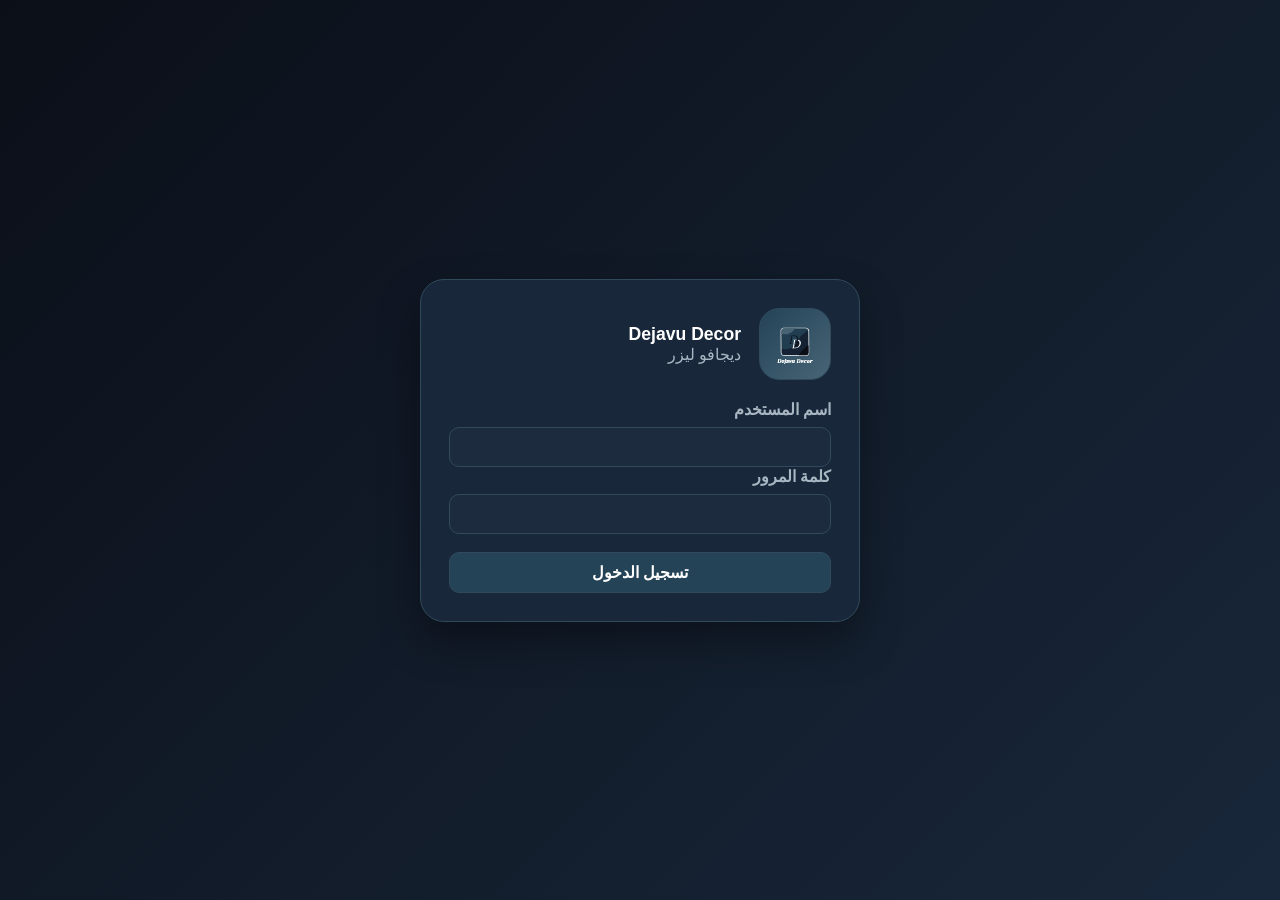
<file: index.html>
<!DOCTYPE html>
<html lang="ar" dir="rtl">
  <head>
    <meta charset="UTF-8" />
    <meta name="viewport" content="width=device-width, initial-scale=1.0" />
    <title>Dejavu Decor</title>
    <link rel="stylesheet" href="css/style_new.css" />
  </head>
  <body>
    <div id="loginScreen" class="login-screen">
      <div class="login-card">
        <div class="brand-block">
          <div class="brand-logo"><img src="dd2.svg" alt="
Dejavu Decor" /></div>
          <div>
            <h1>Dejavu Decor</h1>
            <p>ديجافو ليزر</p>
          </div>
        </div>
        <form id="loginForm" autocomplete="off">
          <div class="field">
            <label>اسم المستخدم</label>
            <input id="loginUsername" type="text" autocomplete="off" required />
          </div>
          <div class="field">
            <label>كلمة المرور</label>
            <input id="loginPassword" type="password" autocomplete="new-password" required />
          </div>
          <button type="submit" class="primary-btn large">تسجيل الدخول</button>
        </form>
      </div>
    </div>

    <div id="app" class="app hidden">
      <aside class="sidebar">
        <div class="sidebar-header">
          <div class="brand-row">
            <div class="brand-logo"><img src="dd2.svg" alt="
Dejavu Decor" /></div>
            <div>
              <h2>
Dejavu Decor</h2>
              <small>نظام إدارة ورشة الليزر</small>
            </div>
          </div>
        </div>

        <nav class="nav" id="navMenu">
          <button class="nav-btn active" data-view="dashboard">لوحة التحكم</button>
          <button class="nav-btn" data-view="workPrep">تجهيز الشغل</button>
          <button class="nav-btn" data-view="salesOrders">أوامر البيع</button>
          <button class="nav-btn" data-view="customers">العملاء</button>
          <button class="nav-btn" data-view="inventory">الخامات والمخزون</button>
          <button class="nav-btn" data-view="expenses">المصروفات</button>
          <button class="nav-btn" data-view="cashBank">الخزينة والبنك</button>
          <button class="nav-btn" data-view="decisions">القرارات الإدارية</button>
          <button class="nav-btn" data-view="reports">التقارير</button>
          <button class="nav-btn" data-view="users">المستخدمين والصلاحيات</button>
          <button class="nav-btn" data-view="settings">الإعدادات</button>
          <button class="nav-btn" data-view="audit">سجل النشاط</button>
        </nav>
      </aside>

      <main class="main-area">
        <header class="topbar">
          <div>
            <div class="page-label">
Dejavu Decor</div>
            <h1>نظام إدارة وتشغيل ورشة ديجافو ليزر</h1>
          </div>
          <div class="topbar-actions">
            <div class="user-pill" id="currentUserBadge">مدير النظام</div>
            <button id="themeToggle" class="secondary-btn small" type="button" aria-label="تغيير المظهر">الوضع العادي</button>
            <button id="logoutBtn" class="secondary-btn small">تسجيل الخروج</button>
          </div>
        </header>

        <section id="dashboardView" class="view active">
          <div class="dashboard-heading">
            <div><span class="eyebrow">ملخص التشغيل</span><h2>نظرة سريعة على الورشة</h2></div>
            <span class="dashboard-date" id="dashboardDate"></span>
          </div>
          <div id="dashboardKpis" class="kpi-grid"></div>
          <div class="dashboard-section-title"><h3>آخر 10 عمليات</h3><span>تتحدث تلقائيًا مع كل عملية حفظ</span></div>
          <div class="panel recent-activity-panel"><div id="dashboardRecentActivity" class="recent-activity-grid"></div></div>
          <div class="dashboard-section-title"><h3>التحليل والمتابعة</h3><span>مؤشرات مرئية من بيانات الورشة الفعلية</span></div>
          <div id="dashboardAnalysis" class="analysis-grid"></div>
          <div class="charts-grid">
            <div class="chart-box"><h3>المبيعات الشهرية</h3><div id="monthlySalesChart" class="bars"></div></div>
            <div class="chart-box"><h3>الأرباح الشهرية</h3><div id="monthlyProfitChart" class="bars"></div></div>
            <div class="chart-box"><h3>المصروفات حسب النوع</h3><div id="expenseByTypeChart" class="bars"></div></div>
            <div class="chart-box"><h3>حالة أوامر الشغل</h3><div id="workStatusChart" class="bars"></div></div>
            <div class="chart-box"><h3>استهلاك الخامات</h3><div id="materialUsageChart" class="bars"></div></div>
            <div class="chart-box"><h3>الشغل حسب العميل</h3><div id="customerSalesChart" class="bars"></div></div>
          </div>
          <div class="dashboard-section-title"><h3>التقرير الشهري</h3><span>اختر الشهر لمراجعة الأداء المالي</span></div>
          <div class="panel monthly-report-panel">
            <div class="monthly-toolbar"><label for="dashboardMonth">الشهر</label><select id="dashboardMonth"></select></div>
            <div id="dashboardMonthlySummary" class="monthly-summary-grid"></div>
          </div>
        </section>

        <section id="workPrepView" class="view">
          <div class="two-column">
            <div class="panel">
              <div class="panel-head"><h3>أوامر البيع</h3></div>
              <div id="salesQueueList" class="stack-list"></div>
            </div>
            <div class="panel">
              <div class="panel-head"><h3>تجهيز الشغل</h3></div>
              <div id="workPrepDetail"></div>
            </div>
          </div>
          <div class="panel archive-panel">
            <div class="panel-head"><h3>سجل أوامر الشغل المكتملة</h3><span class="muted-label">للمعلومية والرجوع للبيانات</span></div>
            <div id="completedWorkOrdersTable" class="table-wrap"></div>
          </div>
        </section>

        <section id="salesOrdersView" class="view">
          <div class="panel">
            <div class="panel-head"><h3>إضافة أمر بيع جديد</h3></div>
            <form id="salesOrderForm" class="multi-grid">
              <div class="field"><label>رقم الطلب</label><input id="salesOrderNumber" type="text" required /></div>
              <div class="field"><label>تاريخ الطلب</label><input id="salesOrderDate" type="date" required /></div>
              <div class="field"><label>العميل</label><input id="salesOrderCustomer" type="text" required /></div>
              <div class="field"><label>رقم الهاتف</label><input id="salesOrderPhone" type="text" /></div>
              <div class="field wide"><label>وصف الشغل</label><input id="salesOrderDescription" type="text" required /></div>
              <div class="field wide"><label>مسار التسعير</label><select id="salesOrderType"><option value="ليزر">ليزر</option><option value="3D">3D Printing</option></select><small class="field-hint">اختار نوع الشغل الأول عشان تظهر بيانات التسعير المناسبة.</small></div>
              <div id="laserPricingFields" class="form-subsection wide">
                <div class="field"><label>الخامة</label><select id="salesOrderMaterial"></select></div>
                <div class="field"><label>طول التشغيل (سم)</label><input id="salesOrderCutLength" type="number" min="0" step="0.01" /></div>
                <div class="field"><label>عرض التشغيل (سم)</label><input id="salesOrderCutWidth" type="number" min="0" step="0.01" /></div>
                <div class="field"><label>دقائق تشغيل الليزر للقطعة</label><input id="salesOrderLaserMinutes" type="number" min="0" step="0.01" value="0" /></div>
                <div class="field"><label>سعر الوحدة المحسوب تلقائيًا</label><input id="salesOrderUnitPrice" class="fixed-price-input" type="number" min="0" step="0.01" value="0" readonly /></div>
                <div class="field"><label>سعر ساعة الليزر من ملف التسعير</label><output id="salesOrderLaserHourlyRate" class="fixed-price">200 ج.م / ساعة</output></div>
                <div class="field"><label>هامش الربح من ملف التسعير</label><output id="salesOrderLaserProfitMargin" class="fixed-price">30%</output></div>
              </div>
              <div id="printing3dPricingFields" class="form-subsection wide hidden">
                <div class="field"><label>وزن القطعة (جرام)</label><input id="salesOrderPrintWeight" type="number" min="0" step="0.01" value="0" /></div>
                <div class="field"><label>نوع خامة الطباعة</label><select id="salesOrderPrintMaterialType"><option value="PLA">PLA</option><option value="ABS">ABS</option><option value="PETG">PETG</option><option value="TPU">TPU</option><option value="Resin">Resin</option><option value="أخرى">أخرى</option></select></div>
                <div class="field"><label>لون خامة الطباعة</label><input id="salesOrderPrintMaterialColor" type="text" placeholder="أسود، أبيض..." /></div>
                <div class="field"><label>ساعات الطباعة</label><input id="salesOrderPrintHours" type="number" min="0" step="0.01" value="0" /></div>
                <div class="field"><label>سعر الجرام من ملف التسعير</label><output id="salesOrderPricePerGram" class="fixed-price">2.5 ج.م / جرام</output></div>
                <div class="field"><label>سعر ساعة الطباعة من ملف التسعير</label><output id="salesOrderPrintHourlyRate" class="fixed-price">50 ج.م / ساعة</output></div>
                <div class="field"><label>تجهيز / تصميم</label><input id="salesOrderSetupFee" type="number" min="0" step="0.01" value="0" /></div>
                <div class="field"><label>إجمالي التسعير التلقائي</label><output id="salesOrderCalculatedPrice" class="calculated-price">0 ج.م</output></div>
              </div>
              <div class="field"><label>الكمية</label><input id="salesOrderQuantity" type="number" min="1" value="1" required /></div>
              <div class="field"><label>الخصم</label><input id="salesOrderDiscount" type="number" min="0" step="0.01" value="0" /></div>
              <div class="field"><label>العربون</label><input id="salesOrderDeposit" type="number" min="0" step="0.01" value="0" /></div>
              <div class="field"><label>حساب العربون</label><select id="salesOrderDepositAccount"><option value="خزينة">خزينة</option><option value="بنك">بنك</option></select></div>
              <div class="field"><label>تاريخ التسليم</label><input id="salesOrderDeliveryDate" type="date" required /></div>
              <div class="field"><label>الأولوية</label><select id="salesOrderPriority"><option value="عادية">عادية</option><option value="مستعجلة">مستعجلة</option><option value="عالية">عالية</option></select></div>
              <div class="field"><label>الحالة</label><select id="salesOrderStatus"><option value="مسودة">مسودة</option><option value="عرض سعر">عرض سعر</option><option value="مؤكد">مؤكد</option><option value="قيد التجهيز">قيد التجهيز</option><option value="قيد التنفيذ">قيد التنفيذ</option><option value="جاهز">جاهز</option><option value="تم التسليم">تم التسليم</option><option value="مكتمل">مكتمل</option><option value="ملغي">ملغي</option></select></div>
              <div class="field wide"><label>ملاحظات</label><textarea id="salesOrderNotes" rows="3"></textarea></div>
              <div class="field wide actions-row"><button type="submit" class="primary-btn">حفظ أمر البيع</button></div>
            </form>
          </div>

          <div class="panel">
            <div class="panel-head"><h3>أوامر البيع</h3></div>
            <div id="salesOrdersTable" class="table-wrap"></div>
          </div>
        </section>

        <section id="customersView" class="view">
          <div class="panel">
            <div class="panel-head"><h3>إضافة عميل جديد</h3></div>
            <form id="customerForm" class="multi-grid">
              <div class="field"><label>اسم العميل</label><input id="customerName" type="text" required /></div>
              <div class="field"><label>الهاتف</label><input id="customerPhone" type="text" /></div>
              <div class="field"><label>البريد</label><input id="customerEmail" type="email" /></div>
              <div class="field"><label>العنوان</label><input id="customerAddress" type="text" /></div>
              <div class="field"><label>النشاط</label><input id="customerActivity" type="text" /></div>
              <div class="field"><label>الحالة</label><select id="customerStatus"><option value="نشط">نشط</option><option value="مميز">مميز</option><option value="معلق">معلق</option></select></div>
              <div class="field wide actions-row"><button type="submit" class="primary-btn">حفظ العميل</button></div>
            </form>
          </div>
          <div class="panel"><div class="panel-head"><h3>قاعدة العملاء</h3></div><div id="customersTable" class="table-wrap"></div></div>
        </section>

        <section id="inventoryView" class="view">
          <div class="panel">
            <div class="panel-head"><h3>إضافة خامة جديدة</h3></div>
            <form id="materialForm" class="multi-grid">
              <div class="field"><label>اسم الخامة</label><input id="materialName" type="text" required /></div>
              <div class="field"><label>النوع</label><input id="materialType" type="text" value="لوح" /></div>
              <div class="field"><label>اللون</label><input id="materialColor" type="text" placeholder="شفاف، أسود..." /></div>
              <div class="field"><label>السمك (مم)</label><input id="materialThickness" type="number" min="0" step="0.01" /></div>
              <div class="field"><label>طول اللوح (سم)</label><input id="materialLength" type="number" min="0" step="0.01" required /></div>
              <div class="field"><label>عرض اللوح (سم)</label><input id="materialWidth" type="number" min="0" step="0.01" required /></div>
              <div class="field"><label>الوحدة</label><input id="materialUnit" type="text" value="لوح" /></div>
              <div class="field"><label>الكمية</label><input id="materialQuantity" type="number" min="0" value="0" /></div>
              <div class="field"><label>تكلفة الوحدة</label><input id="materialUnitCost" type="number" min="0" step="0.01" value="0" /></div>
              <div class="field"><label>الحد الأدنى</label><input id="materialMinStock" type="number" min="0" value="0" /></div>
              <div class="field"><label>المورد</label><input id="materialSupplier" type="text" /></div>
              <div class="field"><label>مكان التخزين</label><input id="materialStorage" type="text" /></div>
              <div class="field wide"><label>ملاحظات</label><textarea id="materialNotes" rows="2"></textarea></div>
              <div class="field wide actions-row"><button type="submit" class="primary-btn">حفظ الخامة</button></div>
            </form>
          </div>
          <div class="panel"><div class="panel-head"><h3>المخزون الحالي</h3></div><div id="materialsTable" class="table-wrap"></div></div>
        </section>

        <section id="expensesView" class="view">
          <div class="panel">
            <div class="panel-head"><h3>إضافة مصروف جديد</h3></div>
            <form id="expenseForm" class="multi-grid">
              <div class="field"><label>التاريخ</label><input id="expenseDate" type="date" required /></div>
              <div class="field"><label>نوع المصروف</label><select id="expenseType"><option value="خامات">خامات</option><option value="إيجار">إيجار</option><option value="كهرباء">كهرباء</option><option value="صيانة">صيانة</option><option value="رواتب">رواتب</option><option value="نقل">نقل</option><option value="تسويق">تسويق</option><option value="أدوات">أدوات</option><option value="معدات">معدات</option><option value="خدمات">خدمات</option><option value="أخرى">أخرى</option></select></div>
              <div class="field"><label>الوصف</label><input id="expenseDescription" type="text" required /></div>
              <div class="field"><label>المبلغ</label><input id="expenseAmount" type="number" min="0" step="0.01" value="0" required /></div>
              <div class="field"><label>طريقة الدفع</label><select id="expensePaymentMethod"><option value="نقدي">نقدي</option><option value="تحويل بنكي">تحويل بنكي</option><option value="شيك">شيك</option></select></div>
              <div class="field"><label>الخزينة/البنك</label><select id="expenseAccount"><option value="خزينة">خزينة</option><option value="بنك">بنك</option></select></div>
              <div class="field"><label>المورد</label><input id="expenseSupplier" type="text" /></div>
              <div class="field"><label>أمر الشغل المرتبط</label><input id="expenseWorkOrder" type="text" /></div>
              <div class="field wide"><label>ملاحظات</label><textarea id="expenseNotes" rows="2"></textarea></div>
              <div class="field wide actions-row"><button type="submit" class="primary-btn">حفظ المصروف</button></div>
            </form>
          </div>
          <div class="panel"><div class="panel-head"><h3>سجل المصروفات</h3></div><div id="expensesTable" class="table-wrap"></div></div>
        </section>

        <section id="cashBankView" class="view">
          <div class="two-column">
            <div class="panel">
              <div class="panel-head"><h3>إضافة حركة خزينة</h3></div>
              <form id="cashForm" class="multi-grid compact">
                <div class="field"><label>التاريخ</label><input id="cashDate" type="date" required /></div>
                <div class="field"><label>النوع</label><select id="cashType"><option value="دخل">دخل</option><option value="مصروف">مصروف</option></select></div>
                <div class="field"><label>الوصف</label><input id="cashDescription" type="text" required /></div>
                <div class="field"><label>المبلغ</label><input id="cashAmount" type="number" min="0" step="0.01" value="0" required /></div>
                <div class="field wide"><label>تحصيل أمر بيع (اختياري)</label><select id="cashSalesOrder"><option value="">حركة عامة</option></select></div>
                <div class="field wide actions-row"><button type="submit" class="primary-btn">حفظ حركة الخزينة</button></div>
              </form>
            </div>
            <div class="panel">
              <div class="panel-head"><h3>إضافة حركة بنك</h3></div>
              <form id="bankForm" class="multi-grid compact">
                <div class="field"><label>التاريخ</label><input id="bankDate" type="date" required /></div>
                <div class="field"><label>النوع</label><select id="bankType"><option value="دخل">دخل</option><option value="مصروف">مصروف</option></select></div>
                <div class="field"><label>الوصف</label><input id="bankDescription" type="text" required /></div>
                <div class="field"><label>المبلغ</label><input id="bankAmount" type="number" min="0" step="0.01" value="0" required /></div>
                <div class="field wide"><label>تحصيل أمر بيع (اختياري)</label><select id="bankSalesOrder"><option value="">حركة عامة</option></select></div>
                <div class="field wide actions-row"><button type="submit" class="primary-btn">حفظ حركة البنك</button></div>
              </form>
            </div>
          </div>
          <div class="summary-grid" id="cashBankSummary"></div>
          <div class="panel"><div class="panel-head"><h3>الحركات الأخيرة</h3></div><div id="cashBankTransactions" class="table-wrap"></div></div>
        </section>

        <section id="decisionsView" class="view">
          <div class="panel"><div class="panel-head"><h3>إضافة قرار إداري</h3></div><form id="decisionForm" class="multi-grid"><div class="field"><label>التاريخ</label><input id="decisionDate" type="date" required /></div><div class="field"><label>القرار</label><input id="decisionTitle" type="text" required /></div><div class="field"><label>السبب</label><input id="decisionReason" type="text" /></div><div class="field"><label>الحالة</label><select id="decisionStatus"><option value="موافق">موافق</option><option value="قيد التنفيذ">قيد التنفيذ</option><option value="مكتمل">مكتمل</option></select></div><div class="field wide"><label>ملاحظات</label><textarea id="decisionNotes" rows="2"></textarea></div><div class="field wide actions-row"><button type="submit" class="primary-btn">حفظ القرار</button></div></form></div>
          <div class="panel"><div class="panel-head"><h3>سجل القرارات</h3></div><div id="decisionsTable" class="table-wrap"></div></div>
        </section>

        <section id="reportsView" class="view">
          <div class="panel">
            <div class="panel-head"><h3>التقارير</h3></div>
            <div class="report-actions"><button class="primary-btn" data-report="csv">تصدير CSV</button><button class="secondary-btn" data-report="print">طباعة</button></div>
            <div id="reportsSummary" class="summary-grid"></div>
          </div>
        </section>

        <section id="usersView" class="view">
          <div class="panel"><div class="panel-head"><h3>إضافة مستخدم جديد</h3></div><form id="userForm" class="multi-grid"><div class="field"><label>اسم المستخدم</label><input id="userUsername" type="text" required /></div><div class="field"><label>الاسم</label><input id="userName" type="text" required /></div><div class="field"><label>كلمة المرور</label><input id="userPassword" type="password" required /></div><div class="field"><label>الدور</label><select id="userRole"><option value="Admin">Admin</option><option value="Manager">Manager</option><option value="Production Operator">Production Operator</option><option value="Accountant">Accountant</option><option value="Viewer">Viewer</option></select></div><div class="field wide actions-row"><button type="submit" class="primary-btn">حفظ المستخدم</button></div></form></div>
          <div class="panel"><div class="panel-head"><h3>قائمة المستخدمين</h3></div><div id="usersTable" class="table-wrap"></div></div>
        </section>

        <section id="settingsView" class="view">
          <div class="panel">
            <div class="panel-head"><h3>الإعدادات</h3></div>
            <form id="settingsForm" class="multi-grid">
              <div class="field"><label>اسم الشركة</label><input id="settingsCompanyName" type="text" /></div>
              <div class="field"><label>العملة</label><input id="settingsCurrency" type="text" value="EGP" /></div>
              <div class="field"><label>تنسيق التاريخ</label><input id="settingsDateFormat" type="text" value="DD/MM/YYYY" /></div>
              <div class="field wide actions-row"><button type="submit" class="primary-btn">حفظ الإعدادات</button></div>
            </form>
          </div>
        </section>

        <section id="auditView" class="view">
          <div class="panel"><div class="panel-head"><h3>سجل النشاط</h3></div><div id="auditTable" class="table-wrap"></div></div>
        </section>
      </main>
    </div>

    <script src="data/pricing-config.js"></script>
    <script src="js/app_new.js"></script>
  </body>
</html>
</file>
<file: css/style_new.css>
:root {
  --bg: #0b0f18;
  --bg-2: #18273a;
  --surface: #0f1724;
  --panel: #18273a;
  --panel-2: #1f2f3f;
  --primary: #244357;
  --primary-soft: #486577;
  --text: #ffffff;
  --muted: #a8b7c2;
  --border: #304a5b;
  --success: #36b37e;
  --warning: #f2c94c;
  --danger: #eb5757;
  --shadow: rgba(0,0,0,0.25);
}

body.light-theme {
  --bg: #eef3f6;
  --bg-2: #dfe9ee;
  --surface: #ffffff;
  --panel: #ffffff;
  --panel-2: #edf3f6;
  --primary: #2d586e;
  --primary-soft: #648596;
  --text: #17232d;
  --muted: #61717c;
  --border: #c5d4dc;
  --shadow: rgba(37, 61, 73, 0.12);
}

* { box-sizing: border-box; }
html { scroll-behavior: smooth; }
body {
  margin: 0;
  font-family: Tahoma, Arial, sans-serif;
  background: var(--bg);
  color: var(--text);
}
button, input, select, textarea { font: inherit; }
button { cursor: pointer; }
.hidden { display: none !important; }
.app { min-height: 100vh; display: grid; grid-template-columns: 280px 1fr; }
.sidebar {
  background: var(--panel);
  border-left: 1px solid var(--border);
  padding: 20px 16px;
  position: sticky;
  top: 0;
  height: 100vh;
}
.sidebar-header { padding-bottom: 18px; border-bottom: 1px solid var(--border); margin-bottom: 16px; }
.brand-row { display: flex; align-items: center; gap: 12px; }
.brand-logo {
  width: 54px; height: 54px; border-radius: 16px;
  background: linear-gradient(135deg, var(--primary), var(--primary-soft));
  border: 1px solid var(--border);
  display: flex; align-items: center; justify-content: center;
  font-weight: 700; font-size: 1.2rem;
  overflow: hidden;
}
.brand-logo img { width: 100%; height: 100%; object-fit: cover; display: block; }
.login-card .brand-logo { width: 72px; height: 72px; border-radius: 20px; flex: 0 0 auto; }
.brand-row h2, .brand-block h1 { margin: 0; font-size: 1.1rem; }
.brand-row small, .brand-block p { color: var(--muted); margin: 0; }
.nav { display: flex; flex-direction: column; gap: 8px; }
.nav-btn, .primary-btn, .secondary-btn {
  border: 1px solid var(--border); border-radius: 10px; padding: 10px 14px; font-weight: 600; transition: 0.2s ease;
}
.nav-btn { background: transparent; color: var(--text); text-align: right; }
.nav-btn.active { background: var(--primary); border-color: var(--primary-soft); }
.nav-btn:hover, .primary-btn:hover, .secondary-btn:hover { transform: translateY(-1px); }
.primary-btn { background: var(--primary); color: var(--text); }
.primary-btn:disabled, .secondary-btn:disabled { opacity: 0.45; cursor: not-allowed; transform: none; }
.secondary-btn { background: var(--panel-2); color: var(--text); }
.primary-btn.large { width: 100%; }
.login-card .primary-btn.large { margin-top: 18px; }
.small { padding: 8px 10px; }
.main-area { padding: 24px; }
.topbar {
  background: var(--panel); border: 1px solid var(--border); border-radius: 20px; padding: 16px 20px;
  margin-bottom: 22px; display: flex; align-items: center; justify-content: space-between; gap: 16px;
  box-shadow: 0 10px 20px var(--shadow);
}
.page-label { font-size: 0.85rem; color: var(--muted); margin-bottom: 4px; }
.topbar h1 { margin: 0; font-size: 1.7rem; }
.topbar-actions { display: flex; align-items: center; gap: 12px; }
.user-pill { background: var(--surface); border: 1px solid var(--border); border-radius: 999px; padding: 8px 12px; color: var(--muted); }
.view { display: none; }
.view.active { display: block; }
input, select, textarea { width: 100%; background: rgba(255,255,255,0.02); border: 1px solid var(--border); border-radius: 10px; padding: 10px 12px; color: var(--text); }
body.light-theme input, body.light-theme select, body.light-theme textarea { background: #ffffff; }
input::placeholder, textarea::placeholder { color: var(--muted); }
.panel {
  background: var(--panel); border: 1px solid var(--border); border-radius: 18px; padding: 18px; margin-bottom: 20px;
  box-shadow: 0 8px 22px var(--shadow);
}
.panel-head { display: flex; align-items: center; justify-content: space-between; gap: 12px; margin-bottom: 16px; }
.panel-head h3 { margin: 0; font-size: 1.1rem; }
.two-column { display: grid; grid-template-columns: 1fr 1.3fr; gap: 20px; }
.multi-grid { display: grid; grid-template-columns: repeat(2, minmax(200px, 1fr)); gap: 16px; }
.multi-grid.compact { grid-template-columns: repeat(2, minmax(160px, 1fr)); }
.field { display: flex; flex-direction: column; gap: 8px; }
.field label { color: var(--muted); font-weight: 600; }
.field-hint { color: var(--muted); font-size: 0.78rem; }
.form-subsection { display: grid; grid-template-columns: repeat(4, minmax(160px, 1fr)); gap: 16px; padding: 16px; border: 1px solid var(--border); border-radius: 14px; background: rgba(255,255,255,0.025); }
.calculated-price { display: flex; align-items: center; min-height: 43px; padding: 10px 12px; border: 1px solid var(--success); border-radius: 10px; color: var(--success); font-weight: 700; }
.fixed-price { display: flex; align-items: center; min-height: 43px; padding: 10px 12px; border: 1px solid var(--primary-soft); border-radius: 10px; color: var(--text); font-weight: 700; background: rgba(72,101,119,0.12); }
.fixed-price-input { border-color: var(--success); background: rgba(54,179,126,0.1); font-weight: 700; cursor: not-allowed; }
.work-type-badge { display: inline-flex; padding: 7px 12px; margin: 4px 0 12px; border-radius: 8px; font-weight: 700; border: 1px solid var(--border); }
.work-type-badge.laser { color: var(--warning); background: rgba(242,201,76,0.12); }
.work-type-badge.printing3d { color: var(--success); background: rgba(54,179,126,0.12); }
.wide { grid-column: 1 / -1; }
.actions-row { display: flex; justify-content: flex-start; align-items: center; }
.dashboard-heading { display:flex; align-items:flex-end; justify-content:space-between; gap:16px; margin: 4px 0 18px; }
.dashboard-heading h2 { margin:4px 0 0; font-size:1.5rem; }
.eyebrow { color:var(--primary-soft); font-size:0.78rem; font-weight:700; letter-spacing:0.04em; }
.dashboard-date { color:var(--muted); font-size:0.9rem; }
.dashboard-section-title { display:flex; align-items:center; justify-content:space-between; gap:12px; margin: 28px 0 14px; }
.dashboard-section-title h3 { margin:0; font-size:1.05rem; }
.dashboard-section-title span { color:var(--muted); font-size:0.82rem; }
.recent-activity-panel { padding:14px; }
.recent-activity-grid { display:grid; grid-template-columns:repeat(5, minmax(180px, 1fr)); gap:10px; }
.recent-activity-item { display:flex; align-items:flex-start; gap:10px; min-height:64px; padding:12px; border:1px solid var(--border); border-radius:12px; background:rgba(255,255,255,0.025); }
.recent-activity-item strong, .recent-activity-item small { display:block; }
.recent-activity-item strong { font-size:0.85rem; }
.recent-activity-item small { color:var(--muted); margin-top:5px; font-size:0.72rem; }
.activity-dot { width:9px; height:9px; flex:0 0 auto; margin-top:5px; border-radius:50%; background:var(--primary-soft); box-shadow:0 0 0 4px rgba(72,101,119,0.16); }
.analysis-grid { display:grid; grid-template-columns:repeat(4, minmax(190px, 1fr)); gap:14px; margin-bottom:20px; }
.analysis-card { display:flex; align-items:center; gap:14px; min-height:116px; background:var(--panel); border:1px solid var(--border); border-radius:18px; padding:16px; box-shadow:0 8px 20px var(--shadow); }
.analysis-card h4 { margin:0 0 7px; font-size:0.9rem; }
.analysis-card p { margin:0; color:var(--muted); font-size:0.75rem; }
.analysis-ring { --progress:0%; width:70px; height:70px; flex:0 0 auto; display:grid; place-items:center; border-radius:50%; background:conic-gradient(var(--primary-soft) var(--progress), var(--border) 0); position:relative; }
.analysis-ring::after { content:""; position:absolute; inset:8px; border-radius:50%; background:var(--panel); }
.analysis-ring span { position:relative; z-index:1; font-size:0.9rem; font-weight:700; }
.analysis-ring.success { background:conic-gradient(var(--success) var(--progress), var(--border) 0); }
.analysis-ring.warning { background:conic-gradient(var(--warning) var(--progress), var(--border) 0); }
.analysis-ring.info { background:conic-gradient(var(--primary) var(--progress), var(--border) 0); }
.monthly-report-panel { display:flex; flex-direction:column; gap:18px; }
.monthly-toolbar { display:flex; align-items:center; gap:12px; max-width:320px; }
.monthly-toolbar label { color:var(--muted); font-weight:700; white-space:nowrap; }
.monthly-summary-grid { display:grid; grid-template-columns:repeat(4, minmax(180px,1fr)); gap:14px; }
.monthly-card { border:1px solid var(--border); border-right:4px solid var(--primary-soft); border-radius:14px; padding:16px; background:rgba(255,255,255,0.025); }
.monthly-card span, .monthly-card small { display:block; color:var(--muted); font-size:0.8rem; }
.monthly-card strong { display:block; margin:9px 0; font-size:1.35rem; }
.monthly-card.success { border-right-color:var(--success); }
.monthly-card.danger { border-right-color:var(--danger); }
.monthly-card.warning { border-right-color:var(--warning); }
.empty-state { color:var(--muted); padding:20px; text-align:center; }
.kpi-grid, .summary-grid { display: grid; grid-template-columns: repeat(4, minmax(160px, 1fr)); gap: 14px; margin-bottom: 22px; }
.kpi-card, .summary-card { background: var(--panel); border:1px solid var(--border); border-radius:18px; padding:18px; box-shadow:0 8px 20px var(--shadow); }
.kpi-card h4, .summary-card h4 { margin:0 0 10px; color:var(--muted); font-size:0.95rem; }
.kpi-card .value, .summary-card .value { font-size:1.65rem; font-weight:700; }
.kpi-card:nth-child(1), .kpi-card:nth-child(4), .kpi-card:nth-child(5) { border-top:3px solid var(--primary-soft); }
.kpi-card:nth-child(6) { border-top:3px solid var(--success); }
.charts-grid { display:grid; grid-template-columns: repeat(3, minmax(260px,1fr)); gap:16px; }
.chart-box { background: var(--panel); border:1px solid var(--border); border-radius:18px; padding:18px; box-shadow:0 8px 20px var(--shadow); }
.chart-box h3 { margin-top:0; }
.bars { display:flex; align-items:flex-end; gap:8px; min-height:190px; padding:10px 4px 28px; position:relative; background:repeating-linear-gradient(to bottom, transparent 0, transparent 37px, rgba(168,183,194,0.08) 38px); border-bottom:1px solid var(--border); }
.chart-empty { width:100%; min-height:150px; display:flex; flex-direction:column; align-items:center; justify-content:center; gap:6px; color:var(--muted); text-align:center; }
.chart-empty-icon { width:34px; height:34px; border:1px solid var(--border); border-radius:50%; display:grid; place-items:center; color:var(--primary-soft); font-size:1.2rem; }
.chart-empty small { font-size:0.72rem; color:var(--muted); }
.bar-item { flex:1; min-width:22px; border-radius:10px 10px 0 0; background:linear-gradient(180deg, var(--primary-soft), var(--primary)); position:relative; display:flex; align-items:flex-start; justify-content:center; color:var(--text); font-size:0.74rem; padding-top:8px; }
.bar-item .label { position:absolute; bottom:-22px; font-size:0.7rem; color:var(--muted); }
.stack-list { display:flex; flex-direction:column; gap:12px; }
.list-item { background: rgba(255,255,255,0.02); border: 1px solid var(--border); border-radius:14px; padding:14px; }
.list-item h4 { margin:0 0 6px; }
.list-meta { color: var(--muted); font-size:0.85rem; margin-bottom:12px; }
.badge { display:inline-flex; align-items:center; padding:6px 10px; border-radius:999px; font-size:0.76rem; font-weight:700; background: rgba(255,255,255,0.08); border:1px solid var(--border); }
.badge.success { background: rgba(54,179,126,0.12); color: var(--success); }
.badge.warning { background: rgba(242,201,76,0.12); color: var(--warning); }
.badge.danger { background: rgba(235,87,87,0.12); color: var(--danger); }
.badge.info { background: rgba(72,101,119,0.15); color: var(--muted); }
.table-wrap { overflow-x:auto; }
table { width:100%; border-collapse:collapse; min-width:760px; }
th, td { border-bottom:1px solid var(--border); padding:10px 8px; text-align:right; vertical-align:top; }
th { background: rgba(255,255,255,0.02); color: var(--muted); }
.login-screen { min-height:100vh; display:flex; align-items:center; justify-content:center; padding:20px; background: linear-gradient(135deg, var(--bg), var(--bg-2)); }
.login-card { width:min(440px,100%); background:var(--panel); border:1px solid var(--border); border-radius:24px; padding:28px; box-shadow:0 20px 40px rgba(0,0,0,0.35); }
.brand-block { display:flex; align-items:center; gap:18px; margin-bottom:20px; }
.demo-accounts { margin-top:16px; color: var(--muted); font-size:0.85rem; line-height:1.6; }
@media (max-width: 1180px) { .kpi-grid, .summary-grid { grid-template-columns: repeat(3, minmax(160px, 1fr)); } .charts-grid { grid-template-columns: repeat(2, minmax(260px,1fr)); } .recent-activity-grid { grid-template-columns:repeat(3, minmax(180px,1fr)); } .analysis-grid, .monthly-summary-grid { grid-template-columns:repeat(2, minmax(180px,1fr)); } }
@media (max-width: 980px) { .app { grid-template-columns: 1fr; } .sidebar { position:relative; height:auto; border-left:none; border-bottom:1px solid var(--border); } .two-column, .multi-grid, .form-subsection { grid-template-columns:1fr; } .kpi-grid, .summary-grid, .charts-grid { grid-template-columns: repeat(2, minmax(140px,1fr)); } }
@media (max-width: 560px) { .dashboard-heading, .dashboard-section-title { align-items:flex-start; flex-direction:column; } .kpi-grid, .summary-grid, .charts-grid, .recent-activity-grid, .analysis-grid, .monthly-summary-grid { grid-template-columns:1fr; } .topbar { align-items:flex-start; flex-direction:column; } }
</file>
<file: Dejavu Decor/css/style_new.css>
:root {
  --bg: #0b0f18;
  --bg-2: #18273a;
  --surface: #0f1724;
  --panel: #18273a;
  --panel-2: #1f2f3f;
  --primary: #244357;
  --primary-soft: #486577;
  --text: #ffffff;
  --muted: #a8b7c2;
  --border: #304a5b;
  --success: #36b37e;
  --warning: #f2c94c;
  --danger: #eb5757;
  --shadow: rgba(0,0,0,0.25);
}

body.light-theme {
  --bg: #eef3f6;
  --bg-2: #dfe9ee;
  --surface: #ffffff;
  --panel: #ffffff;
  --panel-2: #edf3f6;
  --primary: #2d586e;
  --primary-soft: #648596;
  --text: #17232d;
  --muted: #61717c;
  --border: #c5d4dc;
  --shadow: rgba(37, 61, 73, 0.12);
}

* { box-sizing: border-box; }
html { scroll-behavior: smooth; }
body {
  margin: 0;
  font-family: Tahoma, Arial, sans-serif;
  background: var(--bg);
  color: var(--text);
}
button, input, select, textarea { font: inherit; }
button { cursor: pointer; }
.hidden { display: none !important; }
.app { min-height: 100vh; display: grid; grid-template-columns: 280px 1fr; }
.sidebar {
  background: var(--panel);
  border-left: 1px solid var(--border);
  padding: 20px 16px;
  position: sticky;
  top: 0;
  height: 100vh;
}
.sidebar-header { padding-bottom: 18px; border-bottom: 1px solid var(--border); margin-bottom: 16px; }
.brand-row { display: flex; align-items: center; gap: 12px; }
.brand-logo {
  width: 54px; height: 54px; border-radius: 16px;
  background: linear-gradient(135deg, var(--primary), var(--primary-soft));
  border: 1px solid var(--border);
  display: flex; align-items: center; justify-content: center;
  font-weight: 700; font-size: 1.2rem;
  overflow: hidden;
}
.brand-logo img { width: 100%; height: 100%; object-fit: cover; display: block; }
.login-card .brand-logo { width: 72px; height: 72px; border-radius: 20px; flex: 0 0 auto; }
.brand-row h2, .brand-block h1 { margin: 0; font-size: 1.1rem; }
.brand-row small, .brand-block p { color: var(--muted); margin: 0; }
.nav { display: flex; flex-direction: column; gap: 8px; }
.nav-btn, .primary-btn, .secondary-btn {
  border: 1px solid var(--border); border-radius: 10px; padding: 10px 14px; font-weight: 600; transition: 0.2s ease;
}
.nav-btn { background: transparent; color: var(--text); text-align: right; }
.nav-btn.active { background: var(--primary); border-color: var(--primary-soft); }
.nav-btn:hover, .primary-btn:hover, .secondary-btn:hover { transform: translateY(-1px); }
.primary-btn { background: var(--primary); color: var(--text); }
.primary-btn:disabled, .secondary-btn:disabled { opacity: 0.45; cursor: not-allowed; transform: none; }
.secondary-btn { background: var(--panel-2); color: var(--text); }
.primary-btn.large { width: 100%; }
.login-card .primary-btn.large { margin-top: 18px; }
.small { padding: 8px 10px; }
.main-area { padding: 24px; }
.topbar {
  background: var(--panel); border: 1px solid var(--border); border-radius: 20px; padding: 16px 20px;
  margin-bottom: 22px; display: flex; align-items: center; justify-content: space-between; gap: 16px;
  box-shadow: 0 10px 20px var(--shadow);
}
.page-label { font-size: 0.85rem; color: var(--muted); margin-bottom: 4px; }
.topbar h1 { margin: 0; font-size: 1.7rem; }
.topbar-actions { display: flex; align-items: center; gap: 12px; }
.user-pill { background: var(--surface); border: 1px solid var(--border); border-radius: 999px; padding: 8px 12px; color: var(--muted); }
.view { display: none; }
.view.active { display: block; }
input, select, textarea { width: 100%; background: rgba(255,255,255,0.02); border: 1px solid var(--border); border-radius: 10px; padding: 10px 12px; color: var(--text); }
body.light-theme input, body.light-theme select, body.light-theme textarea { background: #ffffff; }
input::placeholder, textarea::placeholder { color: var(--muted); }
.panel {
  background: var(--panel); border: 1px solid var(--border); border-radius: 18px; padding: 18px; margin-bottom: 20px;
  box-shadow: 0 8px 22px var(--shadow);
}
.panel-head { display: flex; align-items: center; justify-content: space-between; gap: 12px; margin-bottom: 16px; }
.panel-head h3 { margin: 0; font-size: 1.1rem; }
.two-column { display: grid; grid-template-columns: 1fr 1.3fr; gap: 20px; }
.multi-grid { display: grid; grid-template-columns: repeat(2, minmax(200px, 1fr)); gap: 16px; }
.multi-grid.compact { grid-template-columns: repeat(2, minmax(160px, 1fr)); }
.field { display: flex; flex-direction: column; gap: 8px; }
.field label { color: var(--muted); font-weight: 600; }
.wide { grid-column: 1 / -1; }
.actions-row { display: flex; justify-content: flex-start; align-items: center; }
.dashboard-heading { display:flex; align-items:flex-end; justify-content:space-between; gap:16px; margin: 4px 0 18px; }
.dashboard-heading h2 { margin:4px 0 0; font-size:1.5rem; }
.eyebrow { color:var(--primary-soft); font-size:0.78rem; font-weight:700; letter-spacing:0.04em; }
.dashboard-date { color:var(--muted); font-size:0.9rem; }
.dashboard-section-title { display:flex; align-items:center; justify-content:space-between; gap:12px; margin: 28px 0 14px; }
.dashboard-section-title h3 { margin:0; font-size:1.05rem; }
.dashboard-section-title span { color:var(--muted); font-size:0.82rem; }
.recent-activity-panel { padding:14px; }
.recent-activity-grid { display:grid; grid-template-columns:repeat(5, minmax(180px, 1fr)); gap:10px; }
.recent-activity-item { display:flex; align-items:flex-start; gap:10px; min-height:64px; padding:12px; border:1px solid var(--border); border-radius:12px; background:rgba(255,255,255,0.025); }
.recent-activity-item strong, .recent-activity-item small { display:block; }
.recent-activity-item strong { font-size:0.85rem; }
.recent-activity-item small { color:var(--muted); margin-top:5px; font-size:0.72rem; }
.activity-dot { width:9px; height:9px; flex:0 0 auto; margin-top:5px; border-radius:50%; background:var(--primary-soft); box-shadow:0 0 0 4px rgba(72,101,119,0.16); }
.analysis-grid { display:grid; grid-template-columns:repeat(4, minmax(190px, 1fr)); gap:14px; margin-bottom:20px; }
.analysis-card { display:flex; align-items:center; gap:14px; min-height:116px; background:var(--panel); border:1px solid var(--border); border-radius:18px; padding:16px; box-shadow:0 8px 20px var(--shadow); }
.analysis-card h4 { margin:0 0 7px; font-size:0.9rem; }
.analysis-card p { margin:0; color:var(--muted); font-size:0.75rem; }
.analysis-ring { --progress:0%; width:70px; height:70px; flex:0 0 auto; display:grid; place-items:center; border-radius:50%; background:conic-gradient(var(--primary-soft) var(--progress), var(--border) 0); position:relative; }
.analysis-ring::after { content:""; position:absolute; inset:8px; border-radius:50%; background:var(--panel); }
.analysis-ring span { position:relative; z-index:1; font-size:0.9rem; font-weight:700; }
.analysis-ring.success { background:conic-gradient(var(--success) var(--progress), var(--border) 0); }
.analysis-ring.warning { background:conic-gradient(var(--warning) var(--progress), var(--border) 0); }
.analysis-ring.info { background:conic-gradient(var(--primary) var(--progress), var(--border) 0); }
.monthly-report-panel { display:flex; flex-direction:column; gap:18px; }
.monthly-toolbar { display:flex; align-items:center; gap:12px; max-width:320px; }
.monthly-toolbar label { color:var(--muted); font-weight:700; white-space:nowrap; }
.monthly-summary-grid { display:grid; grid-template-columns:repeat(4, minmax(180px,1fr)); gap:14px; }
.monthly-card { border:1px solid var(--border); border-right:4px solid var(--primary-soft); border-radius:14px; padding:16px; background:rgba(255,255,255,0.025); }
.monthly-card span, .monthly-card small { display:block; color:var(--muted); font-size:0.8rem; }
.monthly-card strong { display:block; margin:9px 0; font-size:1.35rem; }
.monthly-card.success { border-right-color:var(--success); }
.monthly-card.danger { border-right-color:var(--danger); }
.monthly-card.warning { border-right-color:var(--warning); }
.empty-state { color:var(--muted); padding:20px; text-align:center; }
.kpi-grid, .summary-grid { display: grid; grid-template-columns: repeat(4, minmax(160px, 1fr)); gap: 14px; margin-bottom: 22px; }
.kpi-card, .summary-card { background: var(--panel); border:1px solid var(--border); border-radius:18px; padding:18px; box-shadow:0 8px 20px var(--shadow); }
.kpi-card h4, .summary-card h4 { margin:0 0 10px; color:var(--muted); font-size:0.95rem; }
.kpi-card .value, .summary-card .value { font-size:1.65rem; font-weight:700; }
.kpi-card:nth-child(1), .kpi-card:nth-child(4), .kpi-card:nth-child(5) { border-top:3px solid var(--primary-soft); }
.kpi-card:nth-child(6) { border-top:3px solid var(--success); }
.charts-grid { display:grid; grid-template-columns: repeat(3, minmax(260px,1fr)); gap:16px; }
.chart-box { background: var(--panel); border:1px solid var(--border); border-radius:18px; padding:18px; box-shadow:0 8px 20px var(--shadow); }
.chart-box h3 { margin-top:0; }
.bars { display:flex; align-items:flex-end; gap:8px; min-height:190px; padding:10px 4px 28px; position:relative; background:repeating-linear-gradient(to bottom, transparent 0, transparent 37px, rgba(168,183,194,0.08) 38px); border-bottom:1px solid var(--border); }
.chart-empty { width:100%; min-height:150px; display:flex; flex-direction:column; align-items:center; justify-content:center; gap:6px; color:var(--muted); text-align:center; }
.chart-empty-icon { width:34px; height:34px; border:1px solid var(--border); border-radius:50%; display:grid; place-items:center; color:var(--primary-soft); font-size:1.2rem; }
.chart-empty small { font-size:0.72rem; color:var(--muted); }
.bar-item { flex:1; min-width:22px; border-radius:10px 10px 0 0; background:linear-gradient(180deg, var(--primary-soft), var(--primary)); position:relative; display:flex; align-items:flex-start; justify-content:center; color:var(--text); font-size:0.74rem; padding-top:8px; }
.bar-item .label { position:absolute; bottom:-22px; font-size:0.7rem; color:var(--muted); }
.stack-list { display:flex; flex-direction:column; gap:12px; }
.list-item { background: rgba(255,255,255,0.02); border: 1px solid var(--border); border-radius:14px; padding:14px; }
.list-item h4 { margin:0 0 6px; }
.list-meta { color: var(--muted); font-size:0.85rem; margin-bottom:12px; }
.badge { display:inline-flex; align-items:center; padding:6px 10px; border-radius:999px; font-size:0.76rem; font-weight:700; background: rgba(255,255,255,0.08); border:1px solid var(--border); }
.badge.success { background: rgba(54,179,126,0.12); color: var(--success); }
.badge.warning { background: rgba(242,201,76,0.12); color: var(--warning); }
.badge.danger { background: rgba(235,87,87,0.12); color: var(--danger); }
.badge.info { background: rgba(72,101,119,0.15); color: var(--muted); }
.table-wrap { overflow-x:auto; }
table { width:100%; border-collapse:collapse; min-width:760px; }
th, td { border-bottom:1px solid var(--border); padding:10px 8px; text-align:right; vertical-align:top; }
th { background: rgba(255,255,255,0.02); color: var(--muted); }
.login-screen { min-height:100vh; display:flex; align-items:center; justify-content:center; padding:20px; background: linear-gradient(135deg, var(--bg), var(--bg-2)); }
.login-card { width:min(440px,100%); background:var(--panel); border:1px solid var(--border); border-radius:24px; padding:28px; box-shadow:0 20px 40px rgba(0,0,0,0.35); }
.brand-block { display:flex; align-items:center; gap:18px; margin-bottom:20px; }
.demo-accounts { margin-top:16px; color: var(--muted); font-size:0.85rem; line-height:1.6; }
@media (max-width: 1180px) { .kpi-grid, .summary-grid { grid-template-columns: repeat(3, minmax(160px, 1fr)); } .charts-grid { grid-template-columns: repeat(2, minmax(260px,1fr)); } .recent-activity-grid { grid-template-columns:repeat(3, minmax(180px,1fr)); } .analysis-grid, .monthly-summary-grid { grid-template-columns:repeat(2, minmax(180px,1fr)); } }
@media (max-width: 980px) { .app { grid-template-columns: 1fr; } .sidebar { position:relative; height:auto; border-left:none; border-bottom:1px solid var(--border); } .two-column, .multi-grid { grid-template-columns:1fr; } .kpi-grid, .summary-grid, .charts-grid { grid-template-columns: repeat(2, minmax(140px,1fr)); } }
@media (max-width: 560px) { .dashboard-heading, .dashboard-section-title { align-items:flex-start; flex-direction:column; } .kpi-grid, .summary-grid, .charts-grid, .recent-activity-grid, .analysis-grid, .monthly-summary-grid { grid-template-columns:1fr; } .topbar { align-items:flex-start; flex-direction:column; } }
</file>
